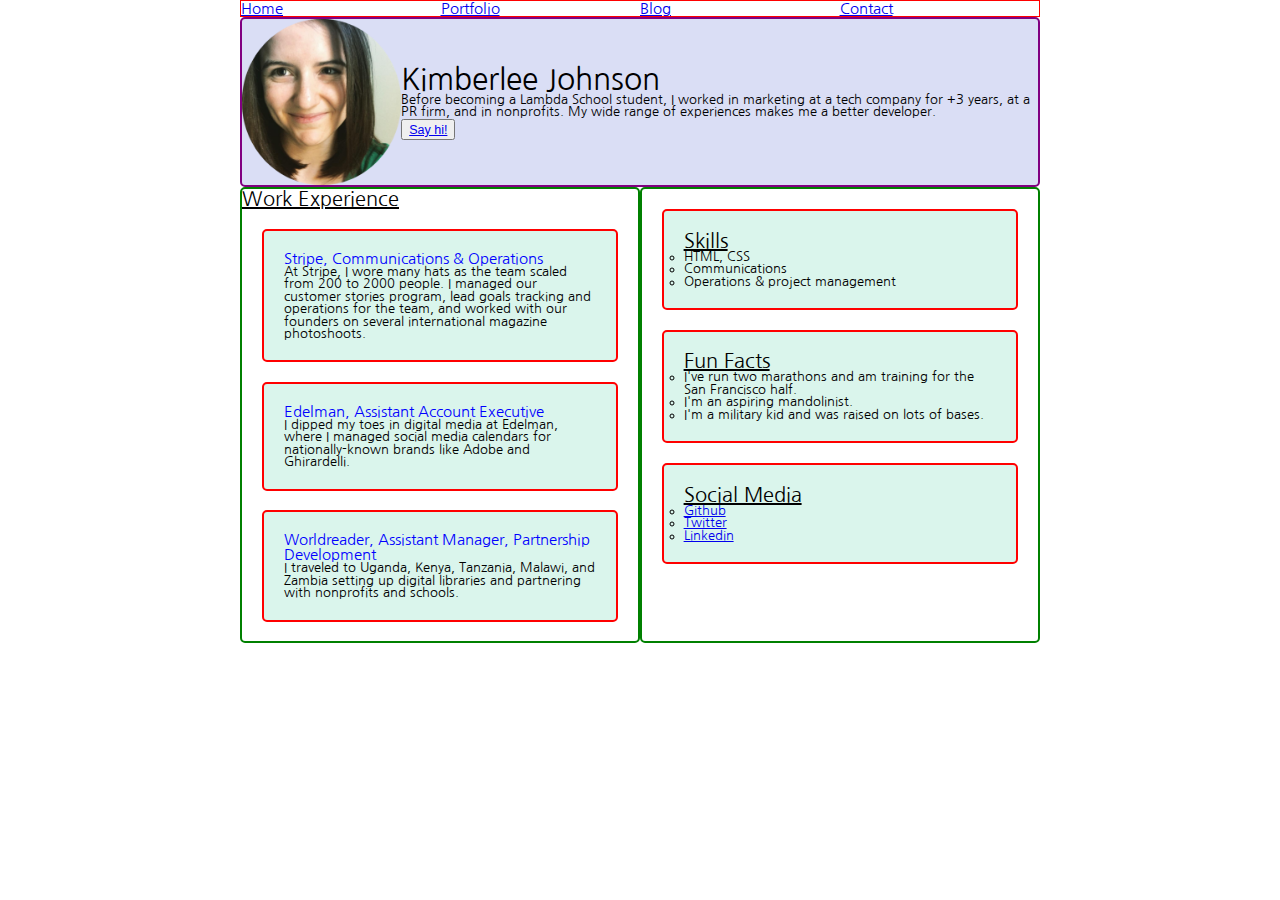
<file: index.html>
<!doctype html>

<html lang="en">
<head>
  <meta charset="utf-8">

  <title>Kimberlee Johnson's resume</title>

  <link rel="stylesheet" href="css/index.css">
  <!-- Adding Google font -->
  <link href="https://fonts.googleapis.com/css?family=Nanum+Gothic" rel="stylesheet">

  <!--[if lt IE 9]>
    <script src="https://cdnjs.cloudflare.com/ajax/libs/html5shiv/3.7.3/html5shiv.js"></script>
  <![endif]-->
</head>

<body> 
  <div class="resume-container">
      <header> 
          <nav> 
            <a href= "/index.html">Home</a>
            <a href= "https://kimberleejohnson.github.io/portfolio-website/">Portfolio</a>
            <a href= "https://kimberlee.dev/">Blog</a>
            <a href="/contact.html">Contact</a>
          </nav>
      </header>

      
    
      <section class= "top-content">
        <img src= "kimberleeResumeheadshot.png" class= "header-photo">
        <div class="top-content-intro">
            <h1>Kimberlee Johnson</h1>
            <p> Before becoming a Lambda School student, I worked in marketing at a tech company for +3 years, at a PR firm, and in nonprofits. 
                My wide range of experiences makes me a better developer.</p>
            <button><a href="/contact.html">Say hi!</a></button>
        </div> 
      </section>

      <section class= "body-content">
        <div class= "work-experience">
          <h2>Work Experience</h2>

          <div class= "job-box">
            <h3>Stripe, Communications & Operations</h3>
            <p>At Stripe, I wore many hats as the team scaled from 200 to 2000 people. 
              I managed our customer stories program, lead goals tracking and operations for the team, 
              and worked with our founders on several international magazine photoshoots.  
            </p>
          </div>

          <div class= "job-box">
              <h3>Edelman, Assistant Account Executive</h3>
              <p>I dipped my toes in digital media at Edelman, where I managed social media calendars for 
                nationally-known brands like Adobe and Ghirardelli.  
              </p>
          </div>

          <div class= "job-box">
              <h3>Worldreader, Assistant Manager, Partnership Development</h3>
              <p>I traveled to Uganda, Kenya, Tanzania, Malawi, and Zambia setting up 
                digital libraries and partnering with nonprofits and schools.   
              </p>
          </div>
        </div> <!-- Work Experience div ends -->
      

      <div class= "other-experience">
        <div class= "skills">
          <h2>Skills</h2>
            <ul>
                <li>HTML, CSS</li> 
                <li>Communications</li> 
                <li>Operations & project management </li> 
                </li>
            </ul>
          </div>

        <div class= "fun-facts">
          <h2>Fun Facts</h2>
            <ul>
                <li>I've run two marathons and am training for the San Francisco half.</li> 
                <li>I'm an aspiring mandolinist.</li> 
                <li>I'm a military kid and was raised on lots of bases. </li> 
                </li>
            </ul>
        </div>

        <div class= "social-media">
            <h2>Social Media</h2>
            <ul>
              <li><a href= "https://github.com/kimberleejohnson"> Github</a></li>  
              <li><a href= "https://twitter.com/kimeejohnson"> Twitter </a></li>  
              <li><a href= "https://www.linkedin.com/in/kimberleejohnson"> Linkedin</a></li>
            </ul>
        </div>
    </div>

    </section> <!-- Body content section ends -->
    </div> 
  </body> 
</html>
</file>
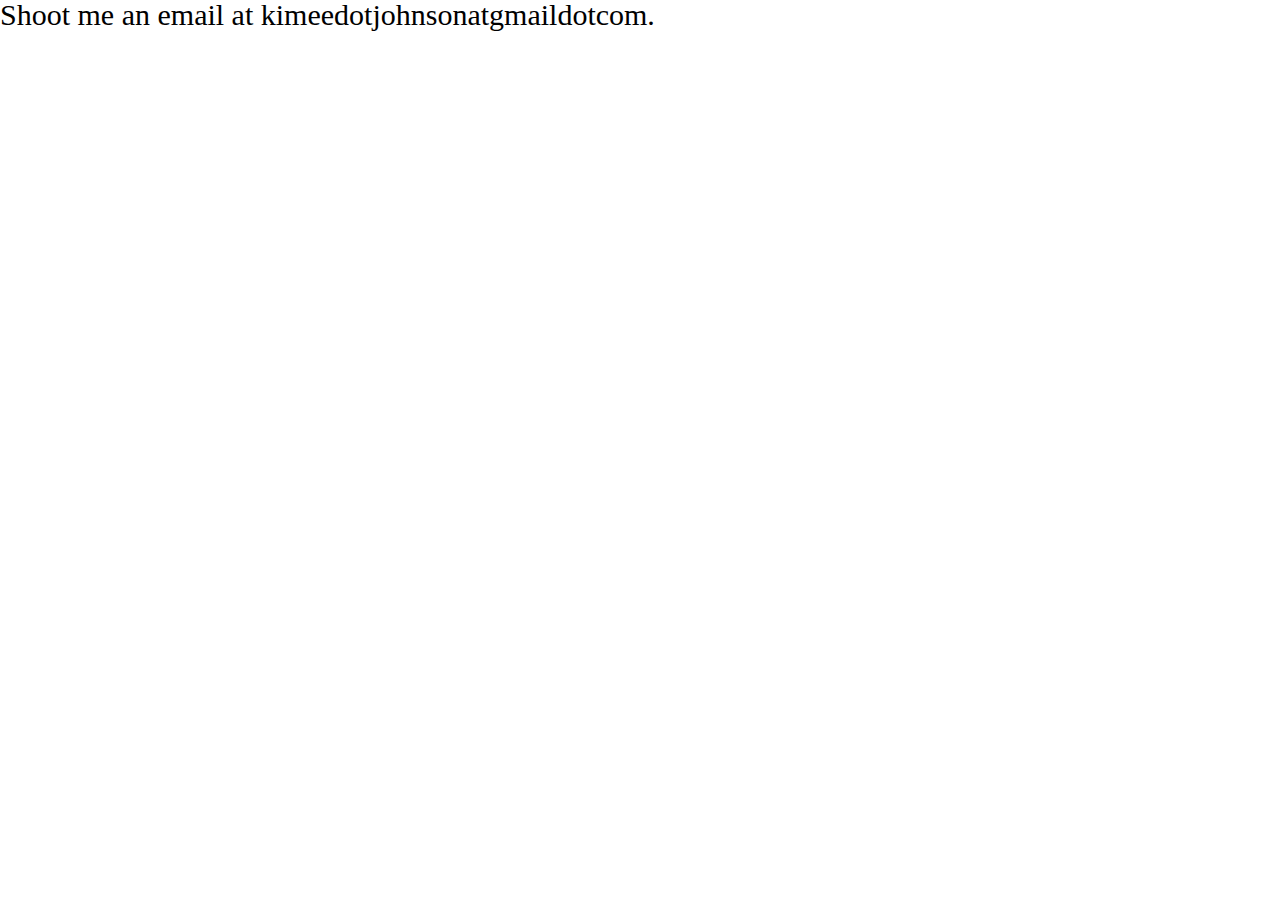
<file: contact.html>
<!doctype html>

<html lang="en">
<head>
  <meta charset="utf-8">

  <title>Kimberlee Johnson's resume</title>

  <link rel="stylesheet" href="css/index.css">
  <!-- Adding Google font -->
  <link href="https://fonts.googleapis.com/css?family=Nanum+Gothic" rel="stylesheet">

  <!--[if lt IE 9]>
    <script src="https://cdnjs.cloudflare.com/ajax/libs/html5shiv/3.7.3/html5shiv.js"></script>
  <![endif]-->
</head>
<body>
    <h1> Shoot me an email at kimeedotjohnsonatgmaildotcom. 
</body>
</html>
</file>
<file: css/index.css>
/* http://meyerweb.com/eric/tools/css/reset/ 
   v2.0 | 20110126
   License: none (public domain)
*/
html,
body,
div,
span,
applet,
object,
iframe,
h1,
h2,
h3,
h4,
h5,
h6,
p,
blockquote,
pre,
a,
abbr,
acronym,
address,
big,
cite,
code,
del,
dfn,
em,
img,
ins,
kbd,
q,
s,
samp,
small,
strike,
strong,
sub,
sup,
tt,
var,
b,
u,
i,
center,
dl,
dt,
dd,
ol,
ul,
li,
fieldset,
form,
label,
legend,
table,
caption,
tbody,
tfoot,
thead,
tr,
th,
td,
article,
aside,
canvas,
details,
embed,
figure,
figcaption,
footer,
header,
hgroup,
menu,
nav,
output,
ruby,
section,
summary,
time,
mark,
audio,
video {
  margin: 0;
  padding: 0;
  border: 0;
  font-size: 100%;
  font: inherit;
  vertical-align: baseline;
}
/* HTML5 display-role reset for older browsers */
article,
aside,
details,
figcaption,
figure,
footer,
header,
hgroup,
menu,
nav,
section {
  display: block;
}
body {
  line-height: 1;
}
ol,
ul {
  list-style: circle;
}
blockquote,
q {
  quotes: none;
}
blockquote:before,
blockquote:after,
q:before,
q:after {
  content: '';
  content: none;
}
table {
  border-collapse: collapse;
  border-spacing: 0;
}
/* Set every element's box-sizing to border-box */
* {
  box-sizing: border-box;
}
html,
body {
  height: 100%;
  font-size: 62.5%;
}
h1 {
  font-size: 3rem;
}
h2 {
  font-size: 2rem;
  text-decoration: underline;
}
h3 {
  font-size: 1.5rem;
  color: blue;
}
h4 {
  font-size: 1.25rem;
}
p,
li,
a {
  font-size: 1.25rem;
}
.resume-container {
  max-width: 800px;
  width: 100%;
  margin: 0 auto;
  font-family: 'Nanum Gothic', sans-serif;
}
@media (max-width: 500px) {
  .resume-container {
    max-width: 500px;
  }
}
header {
  display: flex;
  flex-wrap: wrap;
  justify-content: center;
  border: 1px solid red;
}
@media (max-width: 500px) {
  header {
    width: 100%;
    display: flex;
    flex-direction: column;
    align-items: center;
  }
}
header nav {
  width: 100%;
  display: flex;
  justify-content: space-around;
  font-size: 1.5rem;
}
@media (max-width: 500px) {
  header nav {
    flex-direction: column;
    /* Even space between each menu item */
    justify-content: space-evenly;
    /* Aligns items in the center */
    align-items: center;
    width: 75%;
  }
}
header nav a {
  font-size: 1.5rem;
  width: 100%;
}
.top-content {
  display: flex;
  max-width: 100%;
  align-items: center;
  background-color: #dadef5;
  border: 2px solid purple;
  border-radius: 5px;
}
.top-content .header-photo {
  display: flex;
  flex-direction: row;
  max-width: 20%;
  height: auto;
}
@media (max-width: 500px) {
  .top-content {
    width: 100%;
    display: flex;
    flex-direction: column;
    align-items: center;
  }
}
.body-content {
  display: flex;
}
@media (max-width: 500px) {
  .body-content {
    width: 100%;
    display: flex;
    flex-direction: column;
    align-items: center;
  }
}
.body-content .work-experience {
  width: 50%;
  border: 2px solid green;
  border-radius: 5px;
}
.body-content .work-experience .job-box {
  margin: 5%;
  padding: 5%;
  border: 2px solid red;
  border-radius: 5px;
  background-color: #daf5ec;
}
.body-content .other-experience {
  width: 50%;
  border: 2px solid green;
  border-radius: 5px;
}
@media (max-width: 500px) {
  .body-content .other-experience {
    width: 100%;
    display: flex;
    flex-direction: column;
    align-items: center;
  }
}
.body-content .other-experience .skills {
  margin: 5%;
  padding: 5%;
  border: 2px solid red;
  border-radius: 5px;
  background-color: #daf5ec;
}
.body-content .other-experience .fun-facts {
  margin: 5%;
  padding: 5%;
  border: 2px solid red;
  border-radius: 5px;
  background-color: #daf5ec;
}
.body-content .other-experience .social-media {
  margin: 5%;
  padding: 5%;
  border: 2px solid red;
  border-radius: 5px;
  background-color: #daf5ec;
}
footer {
  display: flex;
  flex-wrap: wrap;
  justify-content: center;
  border: 1px solid red;
}
footer nav {
  width: 100%;
  display: flex;
  justify-content: space-around;
  font-size: 1.5rem;
}
footer nav a {
  font-size: 1.5rem;
}
</file>
